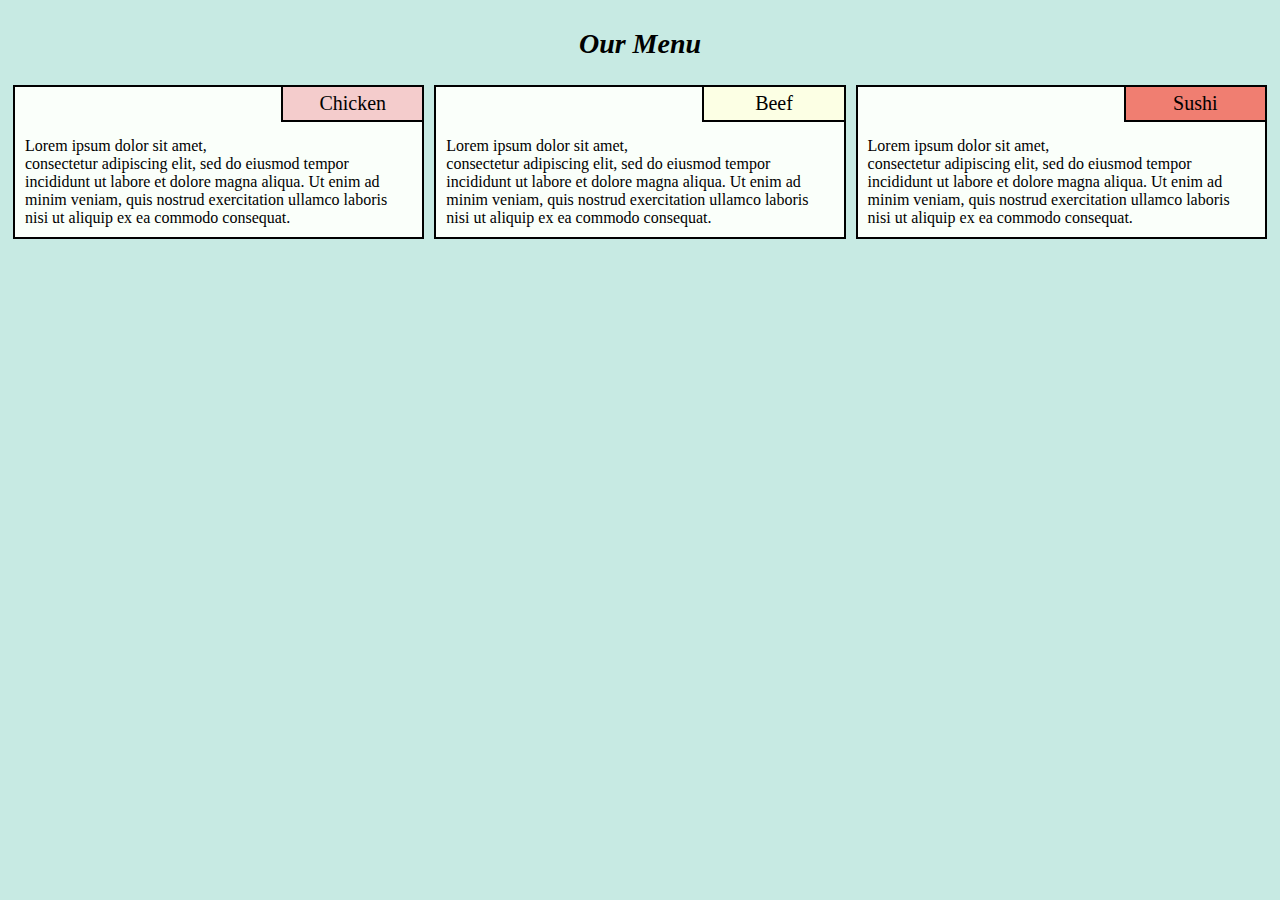
<file: index.html>
<!DOCTYPE html>
<html lang="eng">
<head>
	<meta charset="utf-8" name="viewport" content="width=device-width">
	<title>First Assignment</title>
        <link rel="stylesheet" type="text/css" href="CSS/style.css">
</head>

<header> Our Menu </header>

<body>

 <div class="row"> 

 	<div id="Chicken" title="Chicken" class="col-lg-4 col-md-6 col-sm-12" ><section><p id="p1">Chicken</p> Lorem ipsum dolor sit amet, consectetur adipiscing elit, sed do eiusmod tempor incididunt ut labore et dolore magna aliqua. Ut enim ad minim veniam, quis nostrud exercitation ullamco laboris nisi ut aliquip ex ea commodo consequat.</section></div>

  	<div id="Beef" title="Beef" class="col-lg-4 col-md-6 col-sm-12" ><section><p id="p2">Beef</p> Lorem ipsum dolor sit amet, consectetur adipiscing elit, sed do eiusmod tempor incididunt ut labore et dolore magna aliqua. Ut enim ad minim veniam, quis nostrud exercitation ullamco laboris nisi ut aliquip ex ea commodo consequat.</section></div>  

	<div id="Sushi" title="Sushi" class="col-lg-4 col-md-12 col-sm-12" ><section><p id="p3">Sushi</p> Lorem ipsum dolor sit amet, consectetur adipiscing elit, sed do eiusmod tempor incididunt ut labore et dolore magna aliqua. Ut enim ad minim veniam, quis nostrud exercitation ullamco laboris nisi ut aliquip ex ea commodo consequat.</section></div> 

 </div> 

</body>
</html>
</file>
<file: CSS/style.css>
html {
  background-color: #c7eae3;
}

header {
  position: relative;	
  padding: 20px;
  text-align: center;
  color: black;
  font-size: 175%;
  font-family: didot, serif;
  font-weight: bolder;
  font-style: italic;
}

section {
  box-sizing: border-box;
  position: relative;
  background-color: #fafffa;
  border: 2px solid black;
  width: auto;
  height: auto;
  margin: 5px;
  padding: 10px;
  padding-top: 50px; 
  text-align: left;
  font-family: didot;
}

p {
  border: 2px solid black;
  margin-right: -12px;
  margin-top: -52px;
  padding: 5px;

}
#p1 {
  background-color: #f4cccc;
  text-align: center;
  color: black;
  font-size: 125%; 
  width: 33.33%;
  float: right; 
  overflow: hidden;
}

#p2 {
  background-color: #fcffe4;
  text-align: center;
  color: black;
  font-size: 125%;
  width: 33.33%;
  float: right; 
  overflow: hidden;
}

#p3 {
  background-color: #f07e71;
  text-align: center;
  color: black;
  font-size: 125%;
  width: 33.33%;
  float: right;
  overflow: hidden;
}

@media (min-width: 992px) {
  .col-lg-1, .col-lg-2, .col-lg-3, .col-lg-4, .col-lg-5, .col-lg-6, .col-lg-7, .col-lg-8, .col-lg-9, .col-lg-10, .col-lg-11, .col-lg-12 {
    float: left;
    
  }
  .col-lg-1 {
    width: 8.33%;
  }
  .col-lg-2 {
    width: 16.66%;
  }
  .col-lg-3 {
    width: 25%;
  }
  .col-lg-4 {
    width: 33.33%;
  }
  .col-lg-5 {
    width: 41.66%;
  }
  .col-lg-6 {
    width: 50%;
  }
  .col-lg-7 {
    width: 58.33%;
  }
  .col-lg-8 {
    width: 66.66%;
  }
  .col-lg-9 {
    width: 74.99%;
  }
  .col-lg-10 {
    width: 83.33%;
  }
  .col-lg-11 {
    width: 91.66%;
  }
  .col-lg-12 {
    width: 100%;
  }
}

@media (min-width: 768px) and (max-width: 991px) {
  .col-md-1, .col-md-2, .col-md-3, .col-md-4, .col-md-5, .col-md-6, .col-md-7, .col-md-8, .col-md-9, .col-md-10, .col-md-11, .col-md-12 {
    float: left;
    
  }
  .col-md-1 {
    width: 8.33%;
  }
  .col-md-2 {
    width: 16.66%;
  }
  .col-md-3 {
    width: 25%;
  }
  .col-md-4 {
    width: 33.33%;
  }
  .col-md-5 {
    width: 41.66%;
  }
  .col-md-6 {
    width: 50%;
  }
  .col-md-7 {
    width: 58.33%;
  }
  .col-md-8 {
    width: 66.66%;
  }
  .col-md-9 {
    width: 74.99%;
  }
  .col-md-10 {
    width: 83.33%;
  }
  .col-md-11 {
    width: 91.66%;
  }
  .col-md-12 {
    width: 100%;
  }
}

@media (max-width: 767px) {
  .col-sm-1, .col-sm-2, .col-sm-3, .col-sm-4, .col-sm-5, .col-sm-6, .col-sm-7, .col-sm-8, .col-sm-9, .col-sm-10, .col-sm-11, .col-sm-12 {
    float: left;
    
  }
  .col-sm-1 {
    width: 8.33%;
  }
  .col-sm-2 {
    width: 16.66%;
  }
  .col-sm-3 {
    width: 25%;
  }
  .col-sm-4 {
    width: 33.33%;
  }
  .col-sm-5 {
    width: 41.66%;
  }
  .col-sm-6 {
    width: 50%;
  }
  .col-sm-7 {
    width: 58.33%;
  }
  .col-sm-8 {
    width: 66.66%;
  }
  .col-sm-9 {
    width: 74.99%;
  }
  .col-sm-10 {
    width: 83.33%;
  }
  .col-sm-11 {
    width: 91.66%;
  }
  .col-sm-12 {
    width: 100%;
  }
}
</file>
